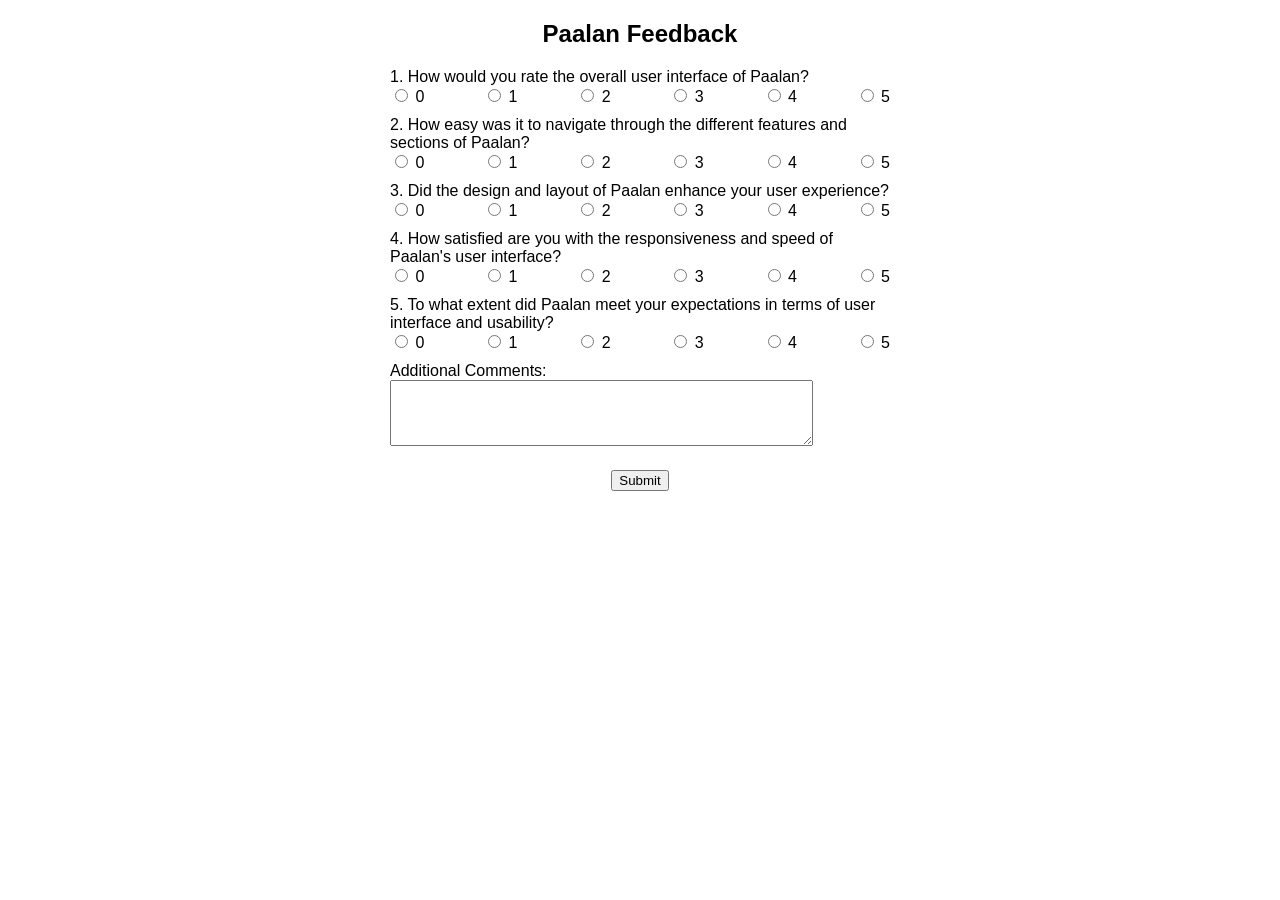
<file: WorkerDashboard/feedback.html>
<!DOCTYPE html>
<html>
<head>
    <meta charset="UTF-8">
    <title>Paalan Feedback</title>
    <style>
        body {
            font-family: Arial, sans-serif;
        }
        
        form {
            width: 500px;
            margin: 20px auto;
        }
        
        h2 {
            text-align: center;
        }
        
        .question {
            margin-bottom: 10px;
        }
        
        .question p {
            margin: 0;
        }
        
        .radio-buttons {
            display: flex;
            justify-content: space-between;
        }
        
        .submit-btn {
            margin-top: 20px;
            text-align: center;
        }
    </style>
</head>
<body>
    <form action="submit_feedback.php" method="post">
        <h2>Paalan Feedback</h2>
        
        <div class="question">
            <p>1. How would you rate the overall user interface of Paalan?</p>
            <div class="radio-buttons">
                <label><input type="radio" name="q1" value="0"> 0</label>
                <label><input type="radio" name="q1" value="1"> 1</label>
                <label><input type="radio" name="q1" value="2"> 2</label>
                <label><input type="radio" name="q1" value="3"> 3</label>
                <label><input type="radio" name="q1" value="4"> 4</label>
                <label><input type="radio" name="q1" value="5"> 5</label>
            </div>
        </div>
        
        <div class="question">
            <p>2. How easy was it to navigate through the different features and sections of Paalan?</p>
            <div class="radio-buttons">
                <label><input type="radio" name="q2" value="0"> 0</label>
                <label><input type="radio" name="q2" value="1"> 1</label>
                <label><input type="radio" name="q2" value="2"> 2</label>
                <label><input type="radio" name="q2" value="3"> 3</label>
                <label><input type="radio" name="q2" value="4"> 4</label>
                <label><input type="radio" name="q2" value="5"> 5</label>
            </div>
        </div>
        
        <div class="question">
            <p>3. Did the design and layout of Paalan enhance your user experience?</p>
            <div class="radio-buttons">
                <label><input type="radio" name="q3" value="0"> 0</label>
                <label><input type="radio" name="q3" value="1"> 1</label>
                <label><input type="radio" name="q3" value="2"> 2</label>
                <label><input type="radio" name="q3" value="3"> 3</label>
                <label><input type="radio" name="q3" value="4"> 4</label>
                <label><input type="radio" name="q3" value="5"> 5</label>
            </div>
        </div>
        
        <div class="question">
            <p>4. How satisfied are you with the responsiveness and speed of Paalan's user interface?</p>
            <div class="radio-buttons">
                <label><input type="radio" name="q4" value="0"> 0</label>
                <label><input type="radio" name="q4" value="1"> 1</label>
                <label><input type="radio" name="q4" value="2"> 2</label>
                <label><input type="radio" name="q4" value="3"> 3</label>
                <label><input type="radio" name="q4" value="4"> 4</label>
                <label><input type="radio" name="q4" value="5"> 5</label>
            </div>
        </div>
        
        <div class="question">
            <p>5. To what extent did Paalan meet your expectations in terms of user interface and usability?</p>
            <div class="radio-buttons">
                <label><input type="radio" name="q5" value="0"> 0</label>
                <label><input type="radio" name="q5" value="1"> 1</label>
                <label><input type="radio" name="q5" value="2"> 2</label>
                <label><input type="radio" name="q5" value="3"> 3</label>
                <label><input type="radio" name="q5" value="4"> 4</label>
                <label><input type="radio" name="q5" value="5"> 5</label>
            </div>
        </div>
        
        <div class="question">
            <p>Additional Comments:</p>
            <textarea name="comments" rows="4" cols="50"></textarea>
        </div>
        
        <div class="submit-btn">
            <input type="submit" value="Submit">
        </div>
    </form>
</body>
</html>
</file>
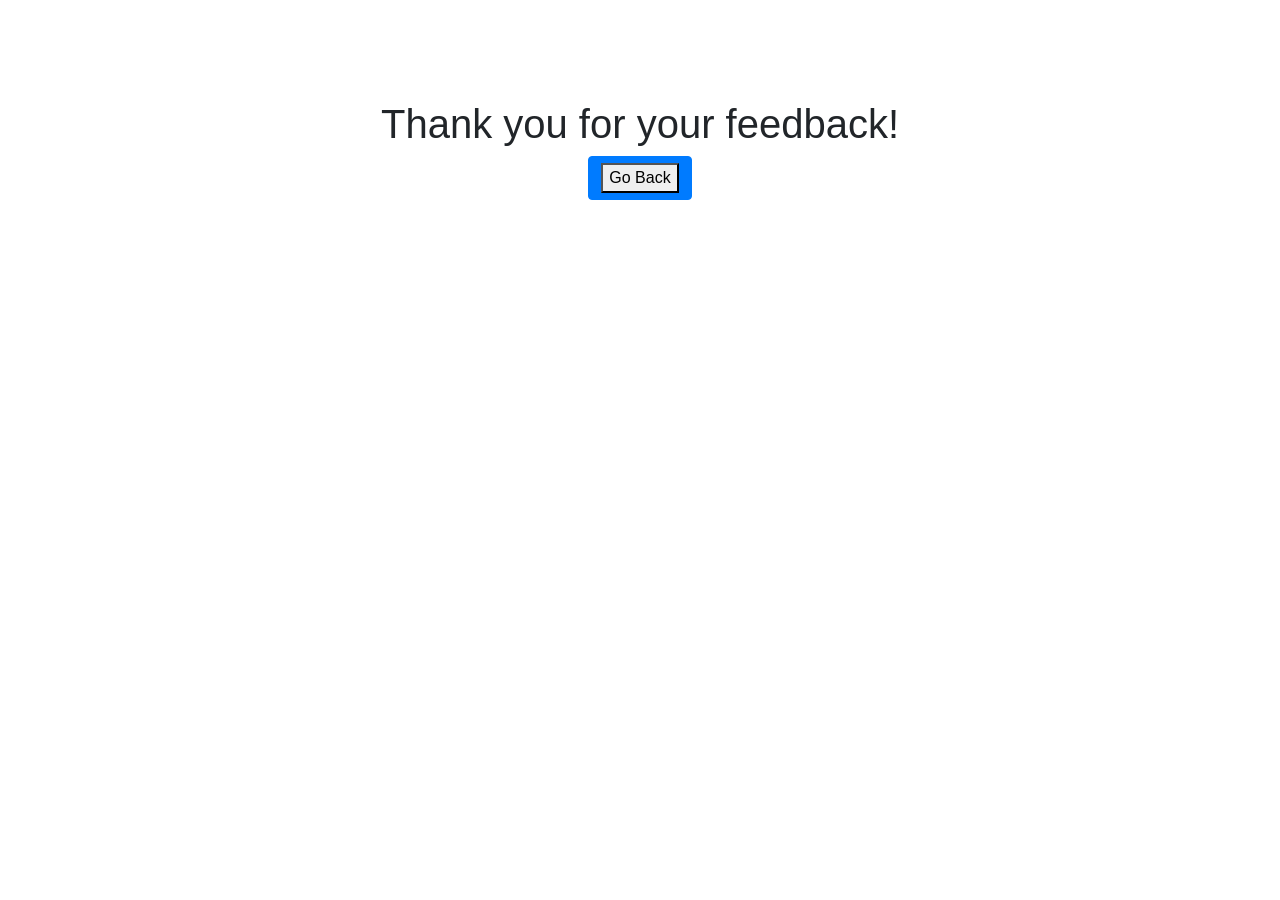
<file: WorkerDashboard/thank_you.html>
<!DOCTYPE html>
<html>
<head>
    <meta charset="UTF-8">
    <meta name="viewport" content="width=device-width, initial-scale=1.0">
    <title>Thank You</title>
     <!--Bootstrap CSS -->
  <link rel="stylesheet" href="https://maxcdn.bootstrapcdn.com/bootstrap/4.5.2/css/bootstrap.min.css">

    <style>
        body {
            font-family: Arial, sans-serif;
            text-align: center;
        }
        
        .thank-you-message {
            margin-top: 100px;
        }
        
    </style>
</head>
<body>
    <div class="thank-you-message">
        <h1>Thank you for your feedback!</h1>
    </div>
    
    <div class="btn btn-primary">
        <button onclick="location.href='index.html'">Go Back</button>
    </div>
</body>
</html>
</file>
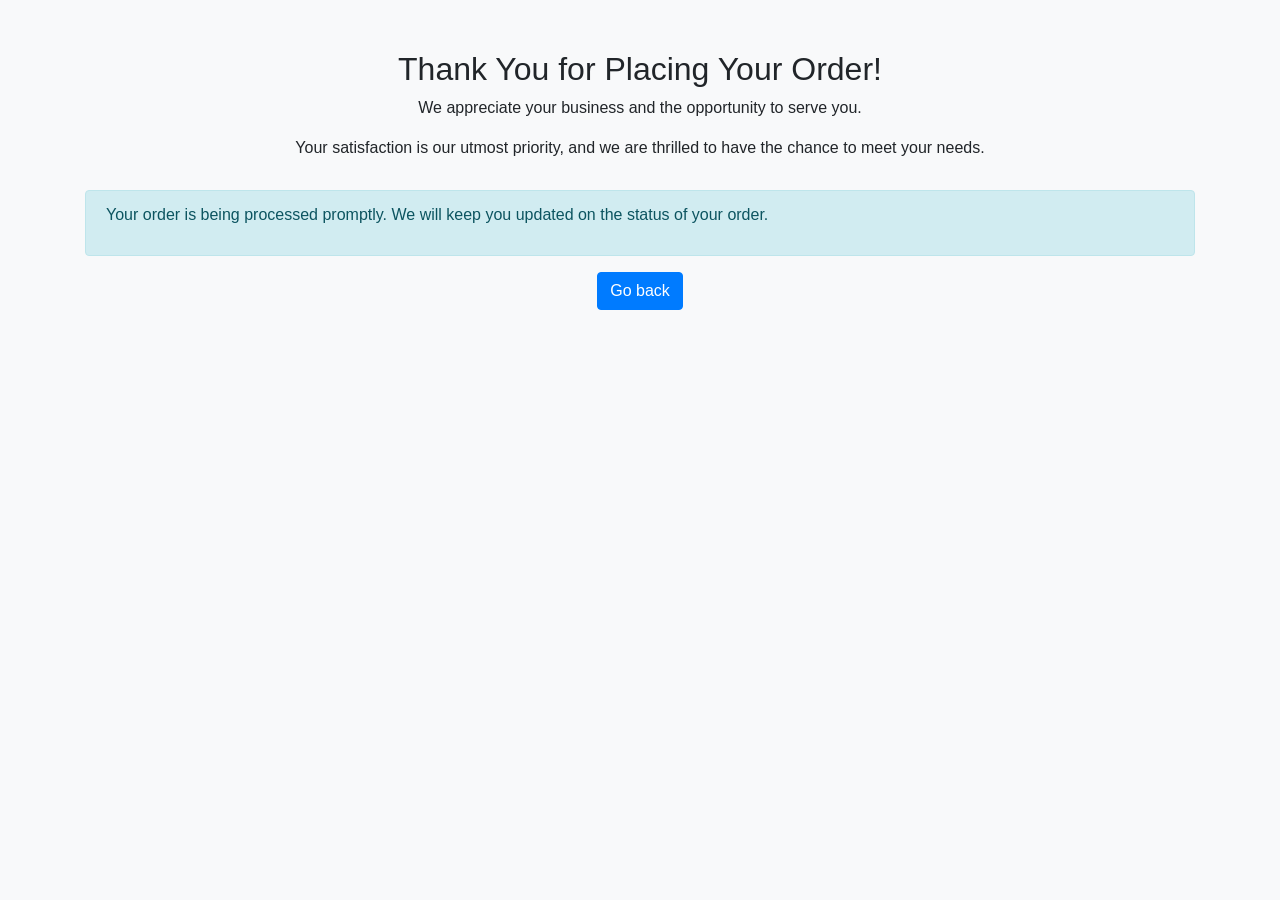
<file: AdminDashboard/registration/thankyou.html>
<!DOCTYPE html>
<html lang="en">
<head>
  <meta charset="UTF-8">
  <meta name="viewport" content="width=device-width, initial-scale=1.0">
  <title>Thank You for Your Order</title>
  <!-- Bootstrap CSS -->
  <link rel="stylesheet" href="https://stackpath.bootstrapcdn.com/bootstrap/4.5.2/css/bootstrap.min.css">
  <!-- Custom CSS -->
  <style>
    body {
      background-color: #f8f9fa;
      padding: 50px;
    }
    .thank-you-message {
      text-align: center;
      margin-bottom: 30px;
    }
  </style>
</head>
<body>
  <div class="container">
    <div class="thank-you-message">
      <h2>Thank You for Placing Your Order!</h2>
      <p>We appreciate your business and the opportunity to serve you.</p>
      <p>Your satisfaction is our utmost priority, and we are thrilled to have the chance to meet your needs.</p>
    </div>
    <div class="alert alert-info" role="alert">
      <p>Your order is being processed promptly. We will keep you updated on the status of your order.</p>
      
    </div>
    <div class="text-center">
      <a href="stock.php" class="btn btn-primary">Go back</a>
    </div>
  </div>

  <!-- Bootstrap JS -->
  <script src="https://stackpath.bootstrapcdn.com/bootstrap/4.5.2/js/bootstrap.min.js"></script>
</body>
</html>
</file>
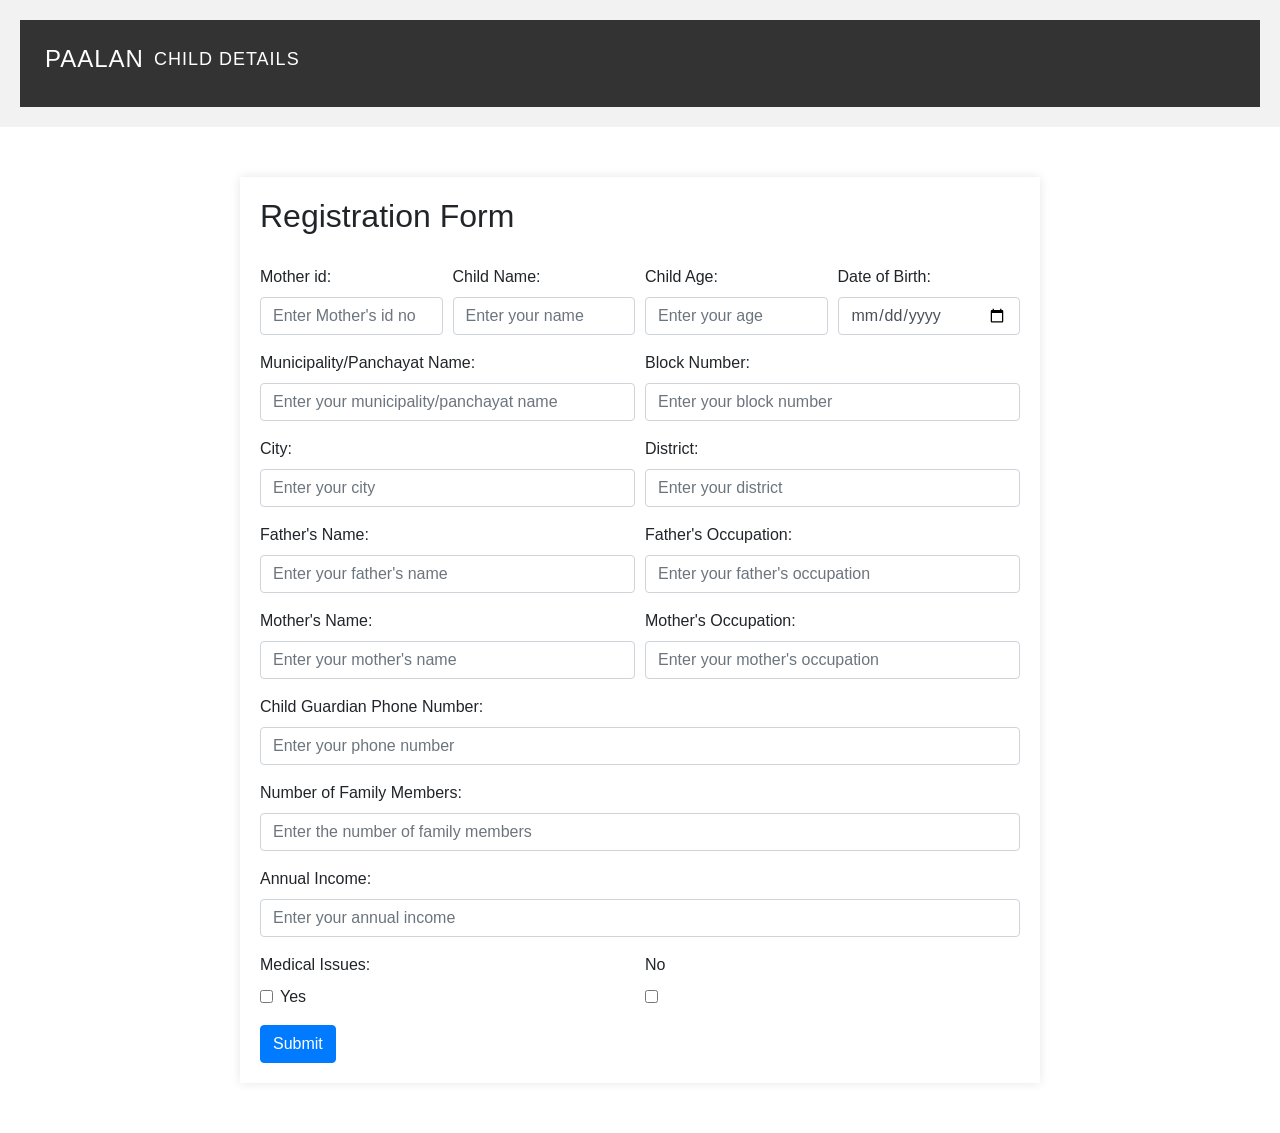
<file: WorkerDashboard/form1/form1.html>
<!DOCTYPE html>
<html>
<head>
  <title>Child registration</title>
  <!--Bootstrap CSS -->
  <link rel="stylesheet" href="https://maxcdn.bootstrapcdn.com/bootstrap/4.5.2/css/bootstrap.min.css">


  <!-- css -->
  <style>

    body {
    margin: 0;
    padding: 0;
  }
    
    header {
      background-color: #f2f2f2;
    padding: 20px;
  }

  .top-section {
    display: flex;
    justify-content: space-between;
    align-items: center;
    background-color: #333;
    padding: 25px;
    color: #fff;
    font-family: Arial, sans-serif;
    font-size: 16px;
    text-transform: uppercase;
    letter-spacing: 1px;
  }

  .site-name {
    display: flex;
    align-items: center;
  }
  
  .site-name h1 {
    font-size: 24px;
    margin-right: 10px;
  }
  
  .site-name h2 {
    font-size: 18px;
    font-weight: normal;
  }

    .form-container {
      max-width: 800px;
      margin: 50px auto;
      padding: 20px;
      background-color: #ffffff;
      box-shadow: 0 0 10px rgba(0, 0, 0, 0.1);
    }


    .form-container h2{
      margin-bottom: 30px;
    }

  </style>
</head>

<body>
  <header>
    <div class="top-section">
      <div class="site-name">
        <h1>PAALAN</h1>
        <h2 class="subheading">CHILD DETAILS</h2>
      </div>
    </div>
  </header>

  <div class="container">
    <div class="form-container">
      <h2>Registration Form</h2>
      
      <form action="form1.php" method="POST" id="registrationForm" onsubmit="return validateForm()">
        <div class="form-row">
          <div class="col">
            <div class="form-group">
              <label for="name">Mother id:</label>
              <input type="text" class="form-control" id="m_id" name="mother_id" placeholder="Enter Mother's id no" required>
            </div>
          </div>
          <div class="col">
            <div class="form-group">
              <label for="name">Child Name:</label>
              <input type="text" class="form-control" id="name" name="childName" placeholder="Enter your name" required>
            </div>
          </div>
          <div class="col">
            <div class="form-group">
              <label for="age">Child Age:</label>
              <input type="number" class="form-control" id="age" name="childAge" placeholder="Enter your age" required>
            </div>
          </div>
          <div class="col">
            <div class="form-group">
              <label for="dob">Date of Birth:</label>
              <input type="date" class="form-control" id="dob" name="childDOB" required>
            </div>
          </div>
        </div>
        <div class="form-row">
          <div class="col">
            <div class="form-group">
              <label for="municipality">Municipality/Panchayat Name:</label>
              <input type="text" class="form-control" id="municipality" name="childMP" placeholder="Enter your municipality/panchayat name" required>
            </div>
          </div>
          <div class="col">
            <div class="form-group">
              <label for="block">Block Number:</label>
              <input type="text" class="form-control" id="block" name="childBlockNo" placeholder="Enter your block number" required>
            </div>
          </div>
        </div>
        <div class="form-row">
          <div class="col">
            <div class="form-group">
              <label for="city">City:</label>
              <input type="text" class="form-control" id="city" name="childCity" placeholder="Enter your city" required>
            </div>
          </div>
          <div class="col">
            <div class="form-group">
              <label for="district">District:</label>
              <input type="text" class="form-control" id="district" name="childDistrict" placeholder="Enter your district" required>
            </div>
          </div>
        </div>
        <div class="form-row">
          <div class="col">
            <div class="form-group">
              <label for="fatherName">Father's Name:</label>
              <input type="text" class="form-control" id="fatherName" name="childFName" placeholder="Enter your father's name" required>
            </div>
          </div>
          <div class="col">
            <div class="form-group">
              <label for="fatherOccupation">Father's Occupation:</label>
              <input type="text" class="form-control" id="fatherOccupation" name="childFO" placeholder="Enter your father's occupation" required>
            </div>
          </div>
        </div>
        <div class="form-row">
          <div class="col">
            <div class="form-group">
              <label for="motherName">Mother's Name:</label>
              <input type="text" class="form-control" id="motherName" name="childMName" placeholder="Enter your mother's name" required>
            </div>
          </div>
          <div class="col">
            <div class="form-group">
              <label for="motherOccupation">Mother's Occupation:</label>
              <input type="text" class="form-control" id="motherOccupation" name="childMO" placeholder="Enter your mother's occupation" required>
            </div>
          </div>
        </div>
        <div class="form-group">
          <label for="phone">Child Guardian Phone Number:</label>
          <input type="tel" class="form-control" id="phone" name="Guardian_no" placeholder="Enter your phone number" required>
        </div>
        <div class="form-group">
          <label for="familyMembers">Number of Family Members:</label>
          <input type="number" class="form-control" id="familyMembers" name="familyMembersNo" placeholder="Enter the number of family members" required>
        </div>
        <div class="form-group">
          <label for="income">Annual Income:</label>
          <input type="text" class="form-control" id="income" name="annualIncome" placeholder="Enter your annual income" required>
        </div>
        <div class="form-row">
          <div class="col">
            <div class="form-group">
              <label for="medicalCheck">Medical Issues:</label>
              <div class="form-check">
                <input class="form-check-input" type="checkbox" id="medicalCheck" name="childMedicalIssues" onclick="toggleMedicalDetails(this)">
                <label class="form-check-label" for="medicalCheck">
                  Yes
                </label>
              </div>
            </div>
          </div>
          <div class="col">
            <div class="form-group">
              <label for="medicalNo">No</label>
              <div class="form-check">
                <input class="form-check-input" type="checkbox" id="medicalNo" onclick="toggleMedicalDetails(this)">
              </div>
            </div>
          </div>
        </div>
        <div class="form-group" id="medicalDetailsContainer" style="display: none;">
          <label for="medicalIssuesDetails">Details of Medical Issues:</label>
          <textarea class="form-control" id="medicalIssuesDetails" name="medical_issue_details" placeholder="Enter details of medical issues" required></textarea>
        </div>
        <button type="submit" name="submit" class="btn btn-primary">Submit</button>
      </form>
    </div>
  </div>

  <!-- Bootstrap JS -->
  <script src="https://maxcdn.bootstrapcdn.com/bootstrap/4.5.2/js/bootstrap.min.js"></script>
  <script>
    function validateForm() {
      var form = document.getElementById("registrationForm");

      if (!checkCheckboxRequired()) {
        event.preventDefault();
        event.stopPropagation();
        form.classList.add("was-validated");
        return false;
      }

      if (medicalCheck.checked && medicalIssuesDetails.value.trim() === "") {
        medicalIssuesDetails.classList.add("is-invalid");
        event.preventDefault();
        event.stopPropagation();
        form.classList.add("was-validated");
        return false;
      }

      return true;
    }

    function toggleMedicalDetails(checkbox) {
      var medicalDetailsContainer = document.getElementById("medicalDetailsContainer");
      var medicalIssuesDetails = document.getElementById("medicalIssuesDetails");

      if (checkbox.id === "medicalCheck") {
        medicalDetailsContainer.style.display = checkbox.checked ? "block" : "none";
        medicalIssuesDetails.required = checkbox.checked;
      } else if (checkbox.id === "medicalNo") {
        medicalDetailsContainer.style.display = "none";
        medicalIssuesDetails.required = false;
        medicalIssuesDetails.value = "";
        medicalIssuesDetails.classList.remove("is-invalid");
      }
    }

    function checkCheckboxRequired() {
      return medicalCheck.checked || medicalNo.checked;
    }
  </script>
</body>
</html>
</file>
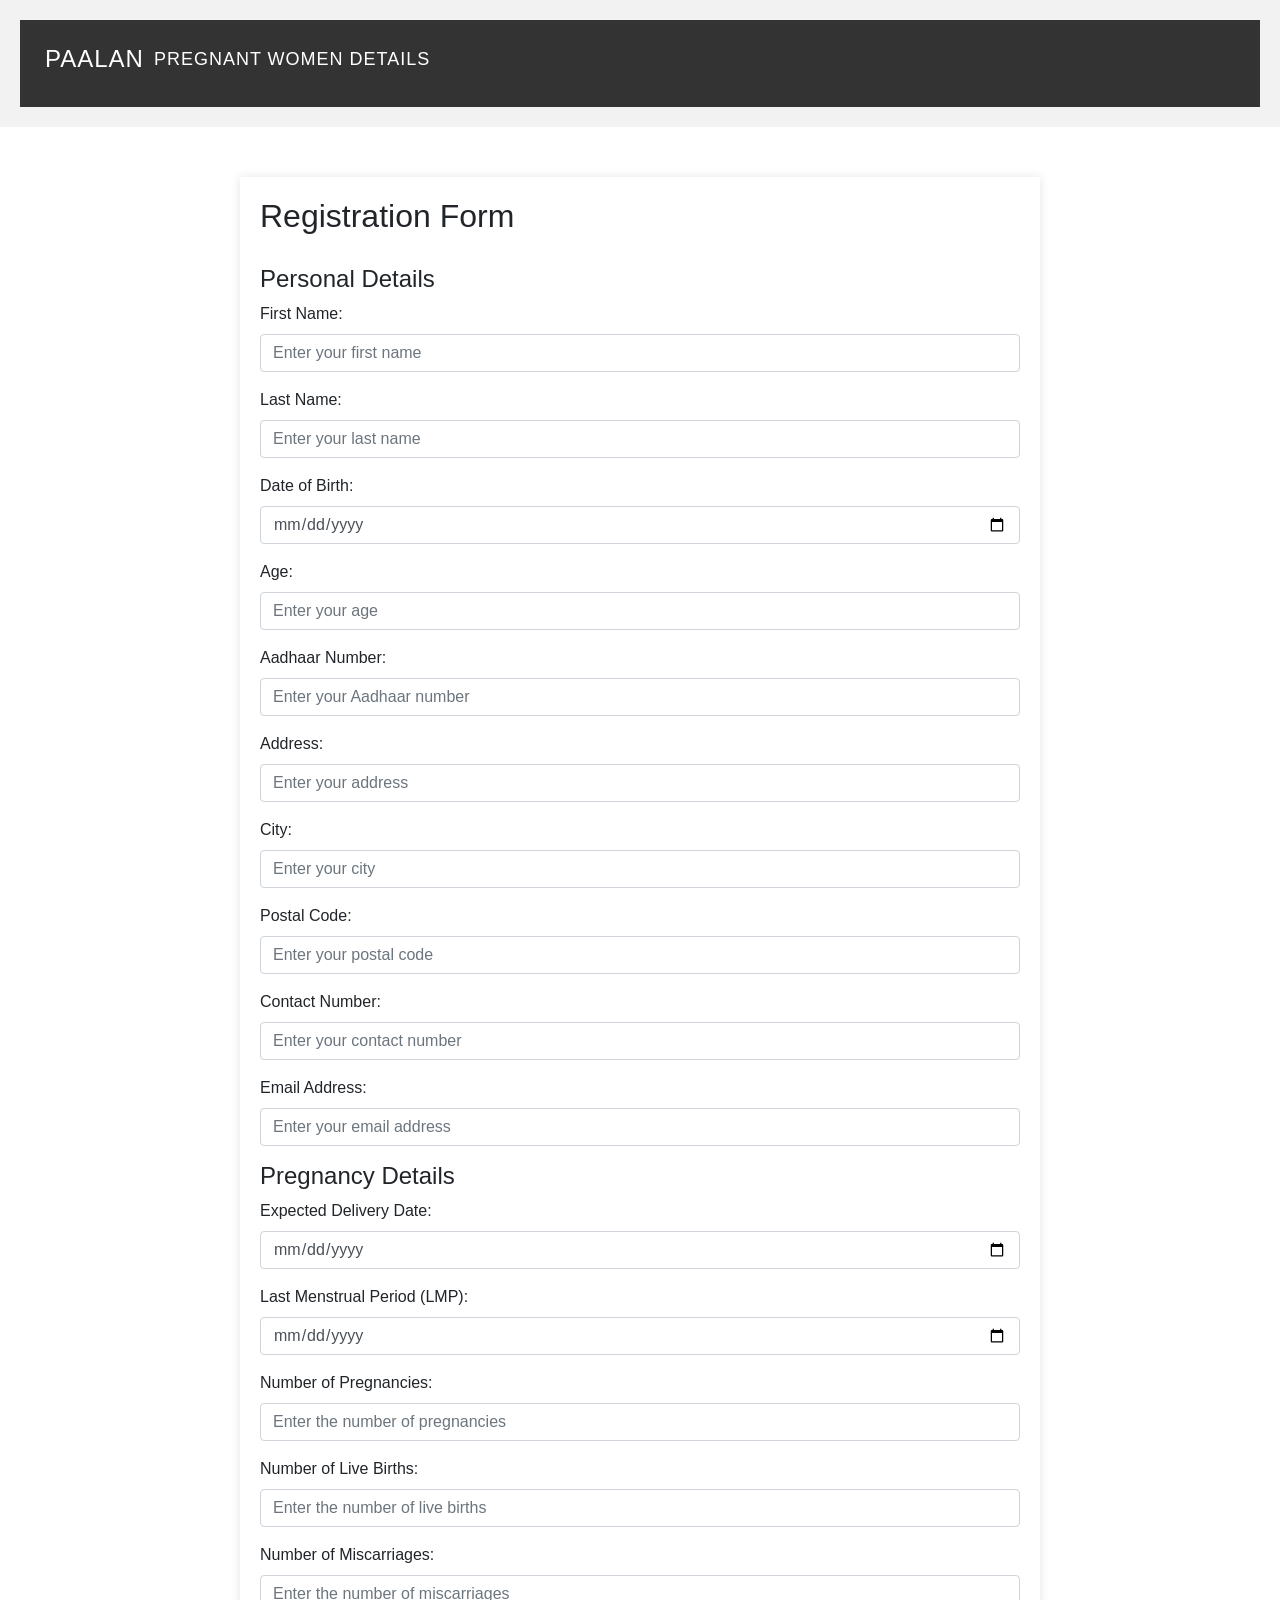
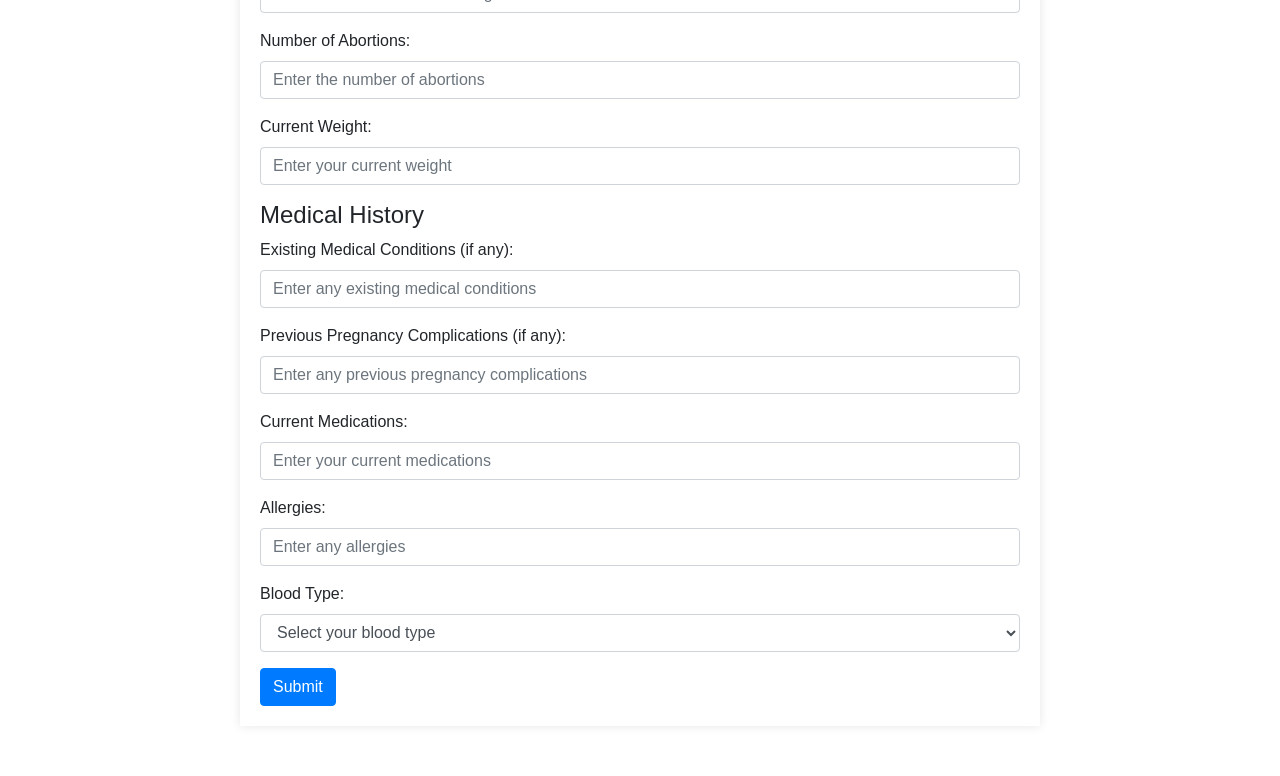
<file: WorkerDashboard/form2/form2.html>
<!DOCTYPE html>
<html>
<head>
  <title>Pregnant Women Registration</title>
  <!-- Bootstrap CSS -->
  <link rel="stylesheet" href="https://maxcdn.bootstrapcdn.com/bootstrap/4.5.2/css/bootstrap.min.css">

  <!-- CSS -->
  <style>
    body {
      margin: 0;
      padding: 0;
    }

    header {
      background-color: #f2f2f2;
      padding: 20px;
    }

    .top-section {
      display: flex;
      justify-content: space-between;
      align-items: center;
      background-color: #333;
      padding: 25px;
      color: #fff;
      font-family: Arial, sans-serif;
      font-size: 16px;
      text-transform: uppercase;
      letter-spacing: 1px;
    }

    .site-name {
      display: flex;
      align-items: center;
    }

    .site-name h1 {
      font-size: 24px;
      margin-right: 10px;
    }

    .site-name h2 {
      font-size: 18px;
      font-weight: normal;
    }

    .form-container {
      max-width: 800px;
      margin: 50px auto;
      padding: 20px;
      background-color: #ffffff;
      box-shadow: 0 0 10px rgba(0, 0, 0, 0.1);
    }

    .form-container h2 {
      margin-bottom: 30px;
    }
  </style>
</head>


<body>
  <header>
    <div class="top-section">
      <div class="site-name">
        <h1>PAALAN</h1>
        <h2 class="subheading">PREGNANT WOMEN DETAILS</h2>
      </div>
    </div>
  </header>
  <div class="container">
    <div class="form-container">
      <h2>Registration Form</h2>
      <form id="PregnantWomenRegistrationForm" action="../form2/form2.php" method="POST">
        <!-- Personal Details -->
        <h4>Personal Details</h4>
        <div class="form-group">
          <label for="firstName">First Name:</label>
          <input type="text" class="form-control" id="firstName" name="first_name" placeholder="Enter your first name" required>
        </div>
        <div class="form-group">
          <label for="lastName">Last Name:</label>
          <input type="text" class="form-control" id="lastName" name="last_name" placeholder="Enter your last name" required>
        </div>
        <div class="form-group">
          <label for="dob">Date of Birth:</label>
          <input type="date" class="form-control" id="dob" name="DOB" required>
        </div>
        <div class="form-group">
          <label for="age">Age:</label>
          <input type="number" class="form-control" id="age" name="Age" placeholder="Enter your age" required>
        </div>
        <div class="form-group">
          <label for="aadhaar">Aadhaar Number:</label>
          <input type="text" class="form-control" id="aadhaar" name="Aadhaar" placeholder="Enter your Aadhaar number" required>
        </div>
        <div class="form-group">
          <label for="address">Address:</label>
          <input type="text" class="form-control" id="address" name="Address" placeholder="Enter your address" required>
        </div>
        <div class="form-group">
          <label for="city">City:</label>
          <input type="text" class="form-control" id="city" name="City" placeholder="Enter your city" required>
        </div>
        <div class="form-group">
          <label for="postalCode">Postal Code:</label>
          <input type="text" class="form-control" id="postalCode" name="PostalCode" placeholder="Enter your postal code" required>
        </div>
        <div class="form-group">
          <label for="contactNumber">Contact Number:</label>
          <input type="tel" class="form-control" id="contactNumber" name="Ph_num" placeholder="Enter your contact number" required>
        </div>
        <div class="form-group">
          <label for="email">Email Address:</label>
          <input type="email" class="form-control" id="email" name="Email" placeholder="Enter your email address" required>
        </div>

        <!-- Pregnancy Details -->
        <h4>Pregnancy Details</h4>
        <div class="form-group">
          <label for="dueDate">Expected Delivery Date:</label>
          <input type="date" class="form-control" name="delivery_date" id="dueDate" required>
        </div>
        <div class="form-group">
          <label for="lmp">Last Menstrual Period (LMP):</label>
          <input type="date" class="form-control" name="lastMdate" id="lmp" required>
        </div>
        <div class="form-group">
          <label for="numPregnancies">Number of Pregnancies:</label>
          <input type="number" class="form-control" name="noOfPregnancies" id="numPregnancies" placeholder="Enter the number of pregnancies" required>
        </div>
        <div class="form-group">
          <label for="numLiveBirths">Number of Live Births:</label>
          <input type="number" class="form-control" name="liveN" id="numLiveBirths" placeholder="Enter the number of live births" required>
        </div>
        <div class="form-group">
          <label for="numMiscarriages">Number of Miscarriages:</label>
          <input type="number" class="form-control" name="missN" id="numMiscarriages" placeholder="Enter the number of miscarriages" required>
        </div>
        <div class="form-group">
          <label for="numAbortions">Number of Abortions:</label>
          <input type="number" class="form-control"  name="abN" id="numAbortions" placeholder="Enter the number of abortions" required>
        </div>
        <div class="form-group">
          <label for="currentWeight">Current Weight:</label>
          <input type="text" class="form-control" name="wt" id="currentWeight" placeholder="Enter your current weight" required>
        </div>

        <!-- Medical History -->
        <h4>Medical History</h4>
        <div class="form-group">
          <label for="existingConditions">Existing Medical Conditions (if any):</label>
          <input type="text" class="form-control" name="existing_conditions" id="existingConditions" placeholder="Enter any existing medical conditions">
        </div>
        <div class="form-group">
          <label for="previousComplications">Previous Pregnancy Complications (if any):</label>
          <input type="text" class="form-control" name="previous_conditions" id="previousComplications" placeholder="Enter any previous pregnancy complications">
        </div>
        <div class="form-group">
          <label for="currentMedications">Current Medications:</label>
          <input type="text" class="form-control" name="current_medications" id="currentMedications" placeholder="Enter your current medications">
        </div>
        <div class="form-group">
          <label for="allergies">Allergies:</label>
          <input type="text" class="form-control" name="Allergies" id="allergies" placeholder="Enter any allergies">
        </div>
        <!-- <div class="form-group">
          <label for="bloodType">Blood Type:</label>
          <input type="text" class="form-control" id="bloodType" placeholder="Enter your blood type">
        </div> -->
        <div class="form-group">
            <label for="bloodType">Blood Type:</label>
            <select class="form-control" name="blood_type" id="bloodType" required>
              <option value="" selected disabled>Select your blood type</option>
              <option value="A+">A+</option>
              <option value="A-">A-</option>
              <option value="B+">B+</option>
              <option value="B-">B-</option>
              <option value="AB+">AB+</option>
              <option value="AB-">AB-</option>
              <option value="O+">O+</option>
              <option value="O-">O-</option>
            </select>
          </div>

     

        <!-- Submit Button -->
        <button type="submit" class="btn btn-primary" name="submit">Submit</button>

      </form>
    </div>
  </div>

</body>
</html>
</file>
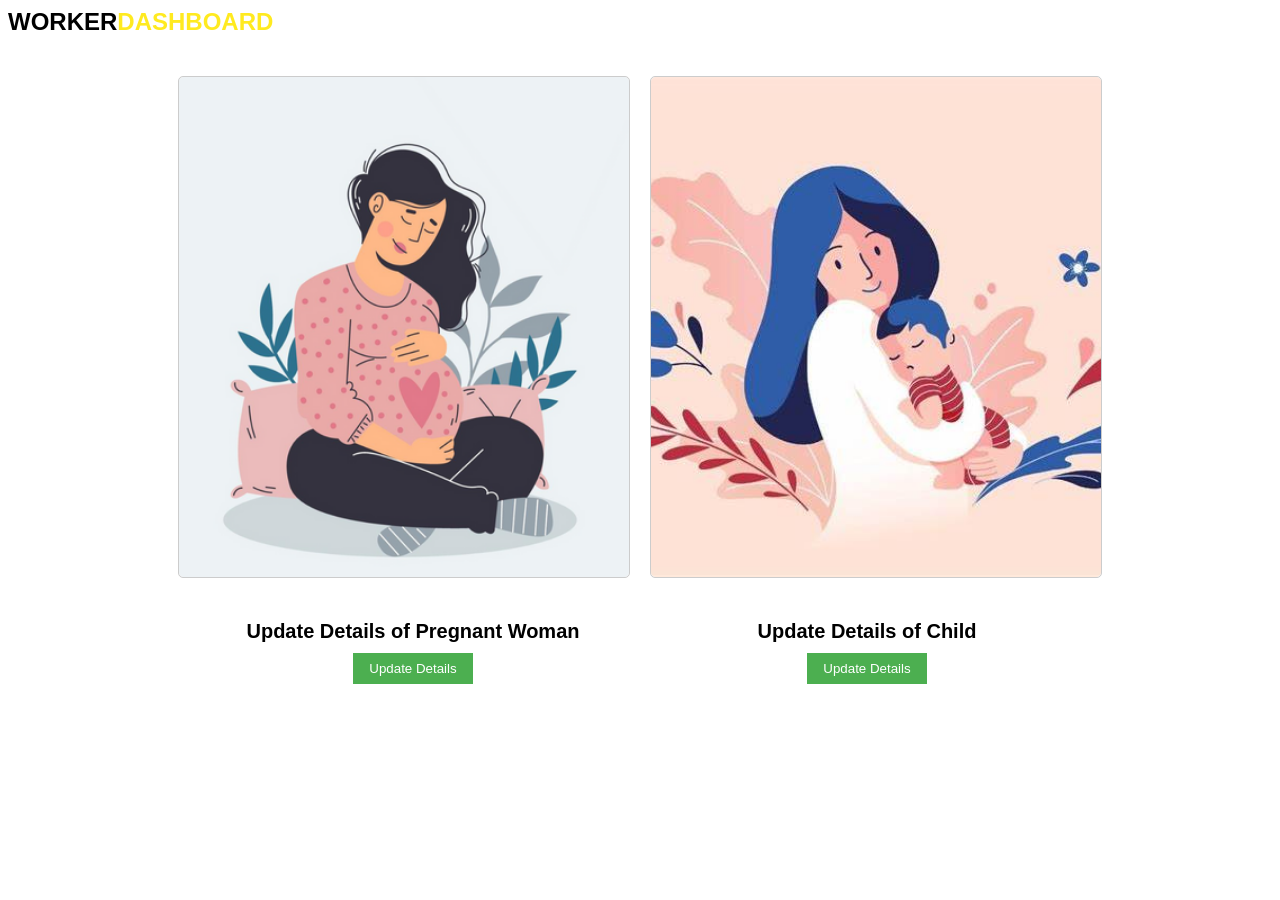
<file: WorkerDashboard/form3/form3.html>
<!DOCTYPE html>
<html>
<head>
    <meta charset="UTF-8">
    <meta name="viewport" content="width=device-width, initial-scale=1.0">
    <title>Update Details</title>
    <style>
        body {
            font-family: Arial, sans-serif;
        }
        
        .container {
            display: flex;
            justify-content: center;
            align-items: center;
            margin-top: 20px;
        }
        
        .box {
            width: 450px;
            height: 500px;
            background-color: #f2f2f2;
            border: 1px solid #ccc;
            border-radius: 5px;
            display: flex;
            align-items: center;
            justify-content: center;
            margin-top: 20px;
            margin-left: 10px;
            margin-right: 10px;
            margin-bottom: 0;
        }

        .content{
            width: 450px;
            align-items: center;
            background-color: white;
            display: inline;
            margin: 2px;
            justify-content: center;
            align-items: center;
           
        }
    
        .box img {
            width: 100%;
            height: 100%;
            object-fit: cover;
            border-radius: 5px;
        }
        
        .box-content {
            text-align: center;
            margin-top: 20px;
        }
        
        .box-content h2 {
            font-size: 20px;
            margin-bottom: 10px;
        }
        
        .box-content button {
            padding: 8px 16px;
            background-color: #4CAF50;
            color: white;
            border: none;
            cursor: pointer;
            margin-bottom: 10px;
        }
        
        .box-content button:hover {
            background-color: #45a049;
        }
        
        .dashboard-link {
            display: inline-block;
            font-size: 24px;
            font-weight: bold;
            color: black;
            text-decoration: none;
        }
        
        .dashboard-link span {
            color: #FFEA20;
        }
    </style>
</head>
<body>
    <a href="../index.html" class="dashboard-link">
        WORKER<span>DASHBOARD</span>
    </a>
    
    <div class="container">
        <div class="box">
            <img src="pregnant2.png" alt="Pregnant Woman">
        </div>
        <div class="box">
            <img src="child.jpg" alt="Child">
        </div>
    </div>
    
    <div class="container">
        <div class="content">
            <div class="box-content">
                <h2>Update Details of Pregnant Woman</h2>
                <button onclick="location.href='women_update.php'">Update Details</button>
            </div>
        </div>
        <div class="content">
            <div class="box-content">
                <h2>Update Details of Child</h2>
                <button onclick="location.href='child_update.php'">Update Details</button>
            </div>
        </div>
    </div>
</body>
</html>
</file>
